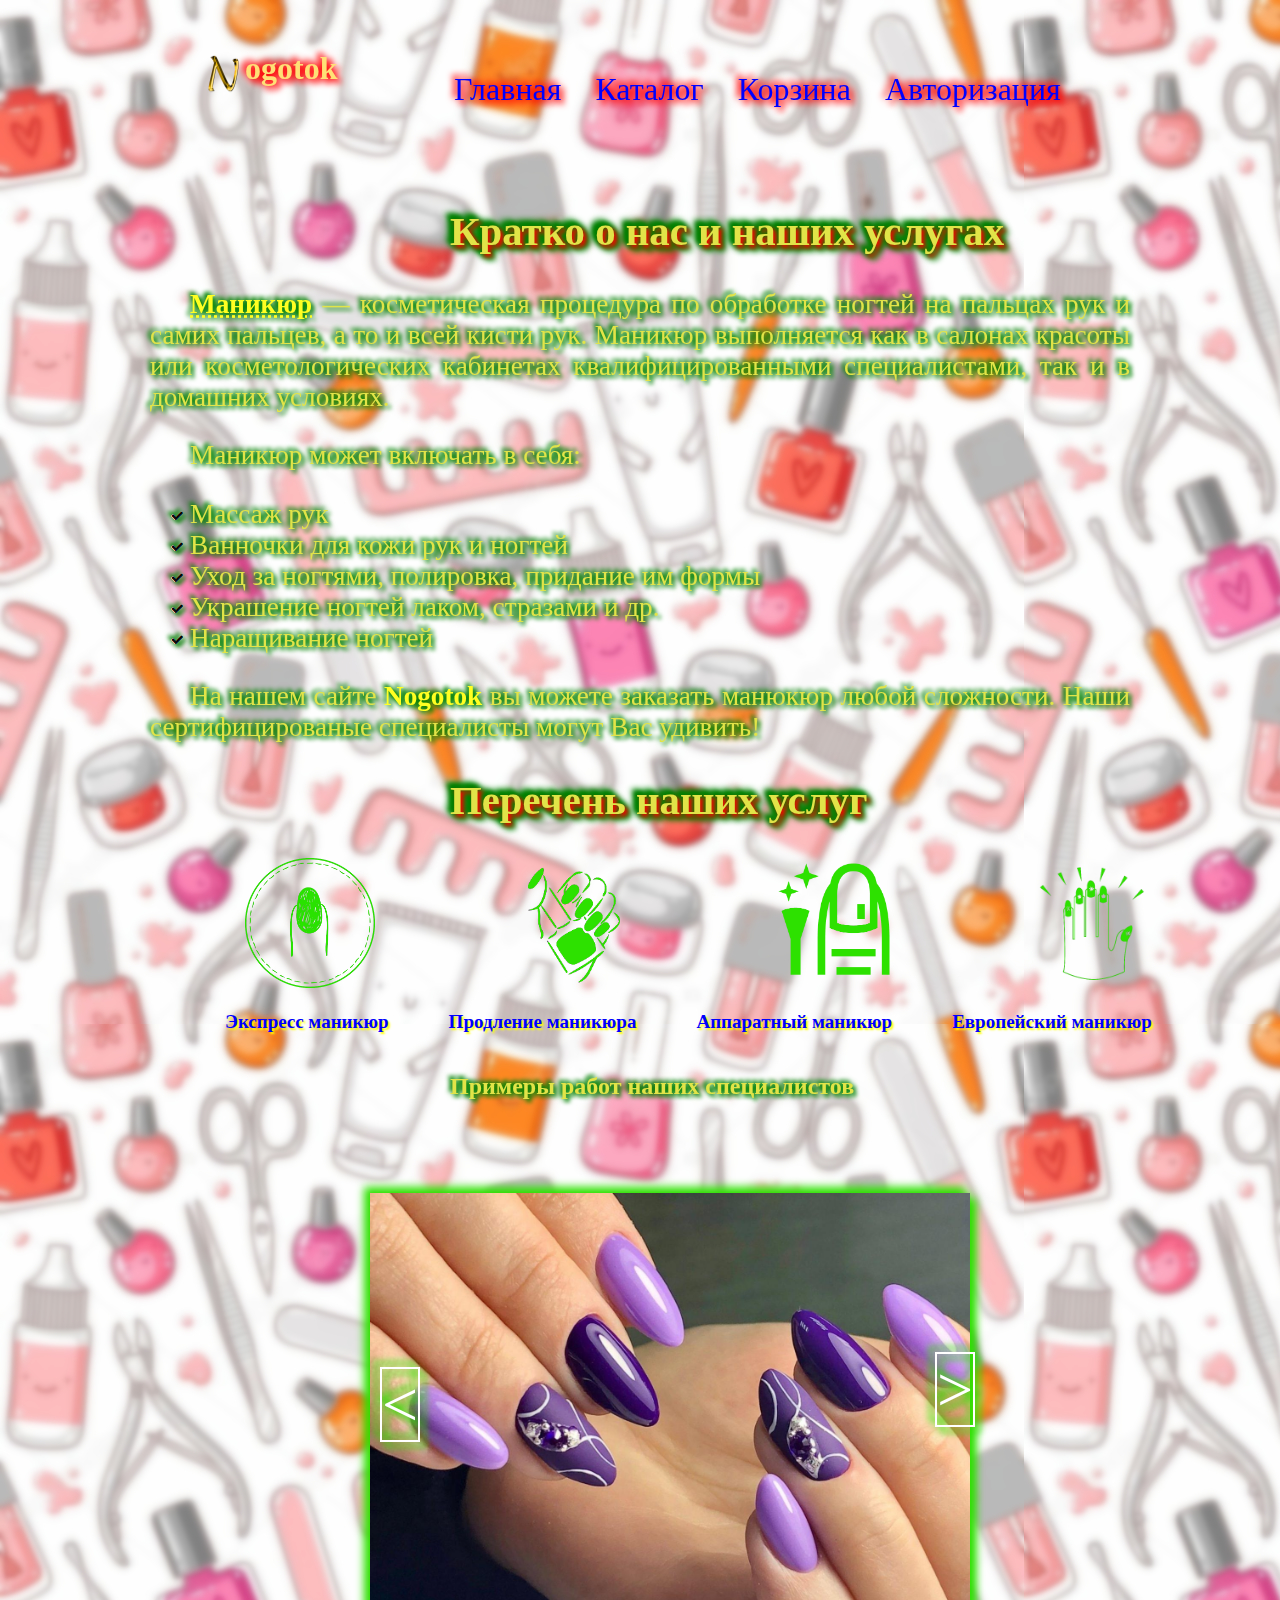
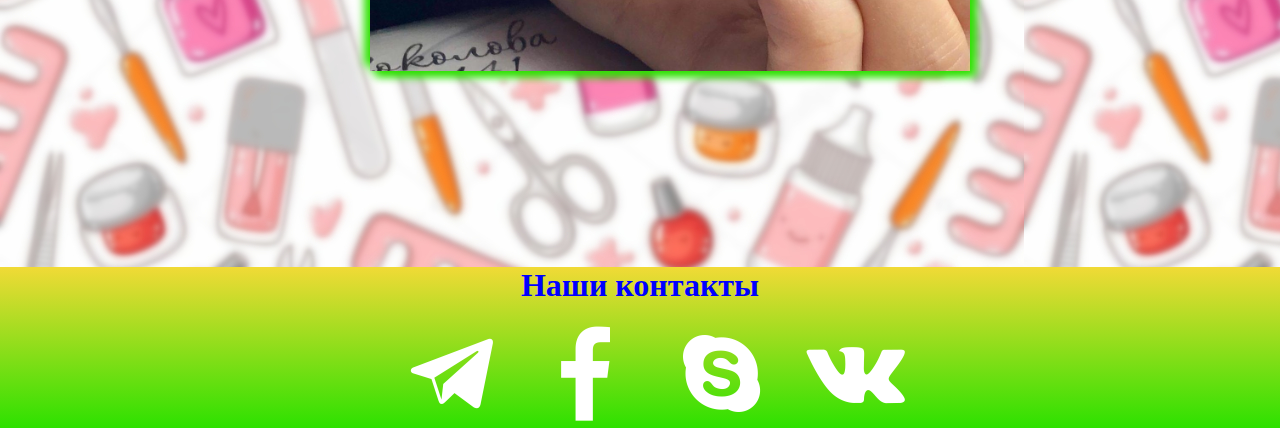
<file: index.html>
<!DOCTYPE html>
<html lang="ru">
<head>
	<title>Nogotok</title>
	<meta charset="utf-8">
	<link rel="stylesheet" type="text/css" href="css/style.css">
	<link href="https://fonts.googleapis.com/css2?family=Metal+Mania&display=swap" rel="stylesheet">
	<script type="text/javascript" src="https://code.jquery.com/jquery-3.5.1.min.js"></script>
	<script type="text/javascript" src="script.js"></script>
</head>
<body>
<main>
	<header>
		<img src="img/logo.png"><span>ogotok</span>
		<a class="nav n" href="#">Главная</a>
		<a class="nav" href="#">Каталог</a>
		<a class="nav" href="#">Корзина</a>
		<a class="nav" href="form_log.html">Авторизация</a>
	</header>
	<section>
		<h2>Кратко о нас и наших услугах</h2>
		<p><span><abbr title="от лат. manus — кисть и cura — уход">Маникюр</abbr></span> — косметическая процедура по обработке ногтей на пальцах рук и самих пальцев, а то и всей кисти рук. Маникюр выполняется как в салонах красоты или косметологических кабинетах квалифицированными специалистами, так и в домашних условиях.</p>

		<p>Маникюр может включать в себя:</p>
		<ul>
			<li>Массаж рук</li>
			<li>Ванночки для кожи рук и ногтей</li>
			<li>Уход за ногтями, полировка, придание им формы</li>
			<li>Украшение ногтей лаком, стразами и др.</li>
			<li>Наращивание ногтей</li>
		</ul>
		<p>На нашем сайте <span>Nogotok</span> вы можете заказать манюкюр любой сложности. Наши сертифицированые специалисты могут Вас удивить!</p>
		<h2>Перечень наших услуг</h2>
	</section>
	<aside>
		<!-- <div class="blur"></div> -->
		<div class="buttons">
			<a href="#"><img class="b1 b" src="img/b1.png"></a>
			<a href="#"><img class="b2 b" src="img/b2.png"></a>
			<a href="#"><img class="b3 b" src="img/b3.png"></a>
			<a href="#"><img class="b4 b" src="img/b4.png"></a>
			<p><span>Экспреcс маникюр</span><span>Продление маникюра</span><span>Аппаратный маникюр</span><span>Европейский маникюр</span></p>
		</div>
	</aside>
	<div class="conteiner">	
		<h2>Примеры работ наших специалистов</h2>
		<div class="prev n"><a href="#f" name="#f">&lt;</a></div>
		<div class="slider">
			<div class="img currently"><img src="img/1.jpg"></div>
			<div class="img"><img src="img/2.jpg"></div>
			<div class="img"><img src="img/3.jpg"></div>
			<div class="img"><img src="img/4.jpg"></div>
		</div>
		<div class="next n"><a href="#f" name="#f">&gt;</a></div>
	<div class="slider">
	</div>
</main>
<footer>
	<h1>Наши контакты</h1>
	<div class="network">
	<a href="#"><img class="w1 w" src="img/w1.png"></a>
	<a href="#"><img class="w2 w" src="img/w2.png"></a>
	<a href="#"><img class="w3 w" src="img/w3.png"></a>
	<a href="#"><img class="w4 w" src="img/w4.png"></a>
	</div>
</footer>
</body>
</html>
</file>
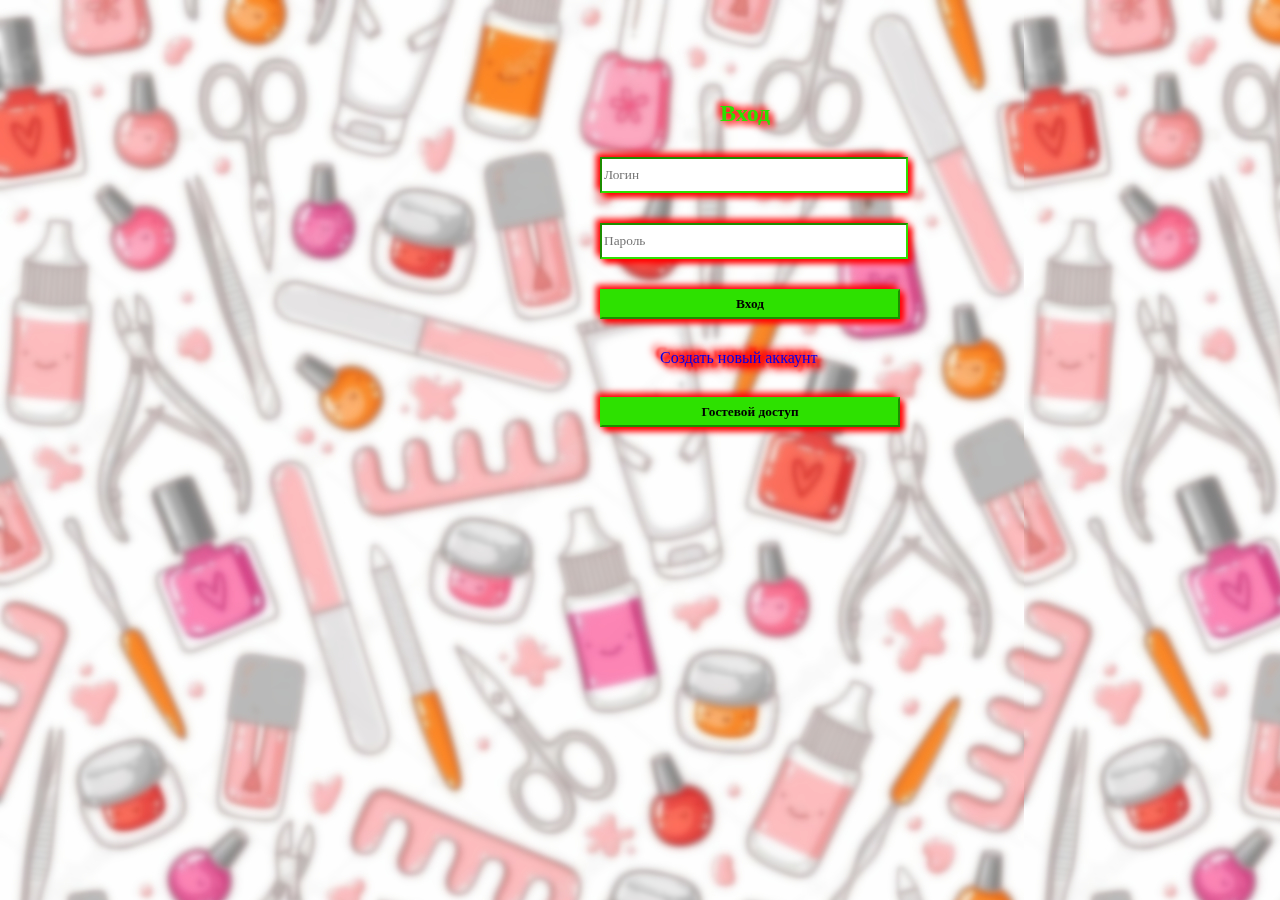
<file: form_log.html>
<!DOCTYPE html>
<html lang="ru">
<head>
	<title>Авторизация</title>
	<meta charset="utf-8">
	<link rel="stylesheet" type="text/css" href="css/form.css">
</head>
<body>
<form class="form">
	<h2>Вход</h2>
	<input class="text" type="text" placeholder="Логин" required>
	<input class="text" type="password" placeholder="Пароль" required>
	<input class="buttons" type="submit" value="Вход">
	<a href="form_reg.html">Создать новый аккаунт</a>
	<input class="buttons" type="button" value="Гостевой доступ" onclick="window.location.href='index.html'">
</form>
</body>
</html>
</file>
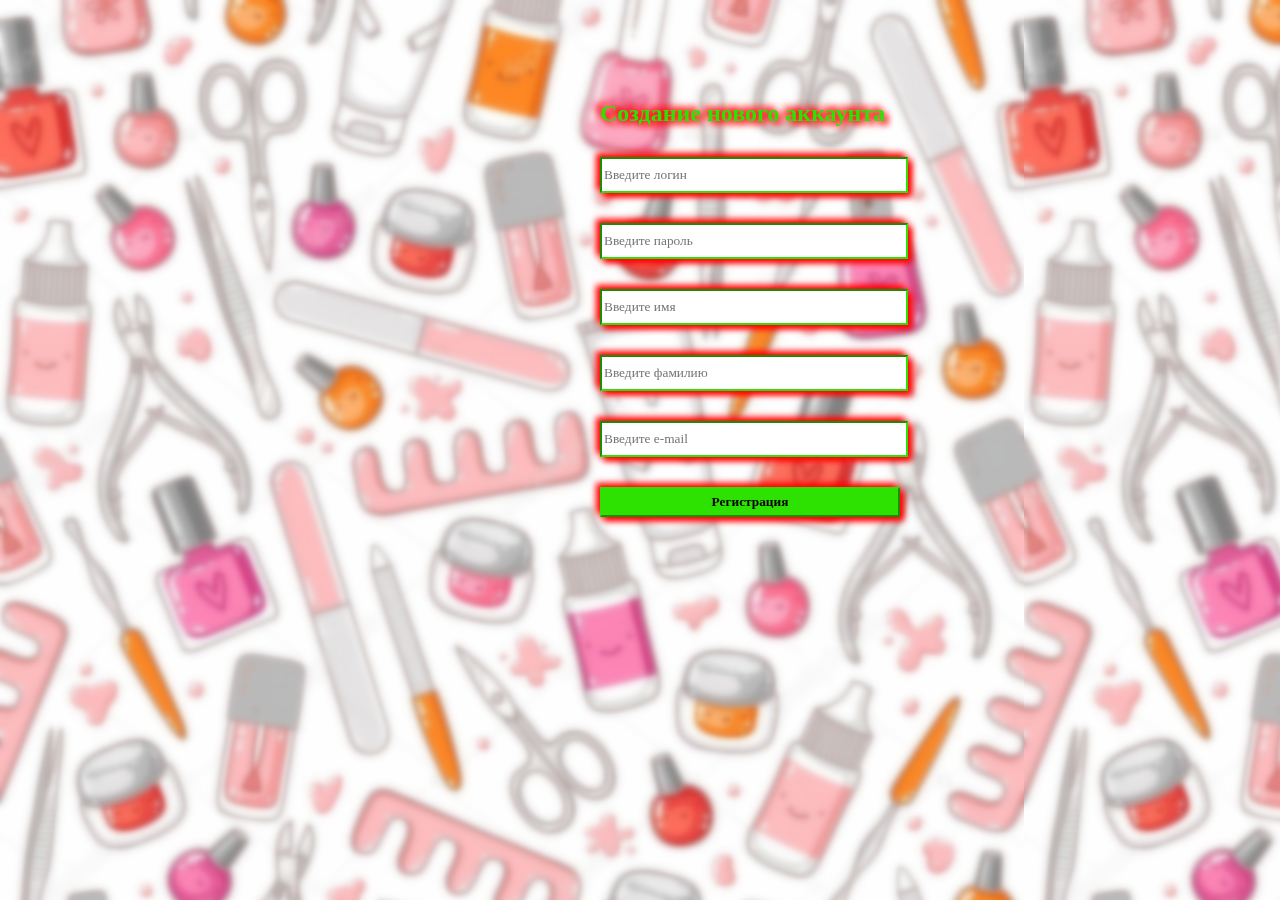
<file: form_reg.html>
<!DOCTYPE html>
<html lang="ru">
<head>
	<title>Регистрация</title>
	<meta charset="utf-8">
	<link rel="stylesheet" type="text/css" href="css/form.css">
</head>
<body>
<form class="form">
	<h2 class="h">Cоздание нового аккаунта</h2>
	<input class="text" type="text" placeholder="Введите логин" required>
	<input class="text" type="password" placeholder="Введите пароль" required>
	<input class="text" type="text" placeholder="Введите имя" required>
	<input class="text" type="text" placeholder="Введите фамилию" required>
	<input class="text" type="email" placeholder="Введите e-mail" required>
	<input class="buttons" type="submit" value="Регистрация">
</form>
</body>
</html>
</file>
<file: css/style.css>
body
{
	margin: 0;
	padding: 0;
	font-family: "Comic Sans MS", "Comic Sans", cursive;
}

main
{
	margin: 0;
	padding: 0;
	background-image: url(../img/fon.jpg);
}

header img
{
	width: 50px;
	margin-left: 200px;
	margin-top: 50px;
}

header span
{
	font-weight: bold;
	font-size: 200%;
	color: #FFE076;
	position: absolute;
	filter: drop-shadow(4px 4px 3px red) drop-shadow(-4px -4px 3px red);
	margin-left: -5px;
	margin-top: 50px;
}

a
{
	text-decoration: none;
	margin-left: 30px;
	color: blue;
}

.n
{
	margin-left: 200px;
	list-style: none;
}

.nav
{
	font-size: 200%;
	filter: drop-shadow(4px 4px 3px red) drop-shadow(-4px -4px 3px red);
	transition: all 0.3s ease;
}

.nav:hover
{
	color: green;
	font-weight: bold;
	transition: all 0.3s ease;
}

ul{list-style-image: url(../img/li.png);}

section
{
	color: #E1E448;
	text-align: justify;
	margin: 100px 150px 0 150px;
	font-size: 170%;
	filter: drop-shadow(3px 3px 2px green) drop-shadow(-3px -3px 2px green);
}

section h2
{
	margin-left: 300px;
	color: #E1E448;
	font-size: 150%;
	filter: drop-shadow(3px 3px 2px red) drop-shadow(-3px -3px 2px green);
}

section p
{
	text-indent: 40px;
}

section span
{
	color: #FFFF22;
	font-weight: bold;
}

.buttons img
{
	margin-left: 100px;
	height: 130px;
}


.buttons
{
	margin-left: 115px;
	padding: 0;
}

.buttons .b1:hover{ margin-right: -8.5px;}
.buttons .b2:hover{ margin-right: -10px;}
.buttons .b3:hover{ margin-right: -10px;}

.Class{filter: drop-shadow(6px 6px 4px #2DE100) drop-shadow(-6px -6px 4px #2DE100);}

.buttons p
{
	margin-left: 110px;
	font-size: 19px;
	font-weight: bold;
	color: blue;
	text-shadow: 2px 2px 2px yellow;
}

.buttons span{margin-right: 60px;}

.conteiner h2
{
	margin-left: 450px;
	margin-top: 40px;
	color: #E1E448;
	font-size: 150%;
	filter: drop-shadow(3px 3px 2px green) drop-shadow(-3px -3px 2px green);
}

.slider
{
	width: 500px;
	height: 300px;
	margin: 0px auto auto 370px;
	position: relative;
	top: 0;
	left: 0;
	right: 0;
}

.img
{
	position: absolute;
	display: none;
	filter: drop-shadow(6px 6px 4px #2DE100) drop-shadow(-6px -6px 4px #2DE100);
}

.img img{width: 600px;}

.img.currently{display: block;}

.n a
{
	color: white;
	font-size: 400%;
	border: 2px solid white;
	transition: all 0.5s ease;
	filter: drop-shadow(6px 6px 3px #2DE100) drop-shadow(-6px -6px 3px #2DE100);
}
.n a:hover
{
	color: #2DE100;
	border: 2px solid #2DE100;
	transition: all 0.5s ease;
}

.n
{
	position: relative;
	padding: 0;
	width: 60px;
}

.prev
{
	top: 249px;
	left: 150px;
	z-index: 1;
}
.next
{
	top: -140px;
	left: 705px;
	z-index: 1;
}

footer
{
	font-family: "Monotype Corsiva", Mistral, "Comic Sans MS", "Comic Sans", cursive;
	text-align: center;
	color: blue;
	margin: 0;
	padding: 0;
	background: linear-gradient(to top, #2DE100, #f1da36);
}
.network img{width: 100px;}
.network img:hover{filter: drop-shadow(4px 4px 3px yellow) drop-shadow(-4px -4px 3px yellow);}

footer h1{margin: 0 auto 20px auto;}
</file>
<file: css/form.css>
body
{
	margin: 0;
	padding: 0;
	font-family: "Comic Sans MS", "Comic Sans", cursive;
	background-image: url(../img/fon.jpg);
	filter: drop-shadow(4px 4px 3px red) drop-shadow(-4px -4px 3px red);
}

a
{
	text-decoration: none;
	margin-left: 60px;
	transition: all 0.5s ease;
	text-shadow: 4px 4px 3px red, -4px -4px 3px red;
}

h2
{
	margin-left: 120px;
	color: #2DE100
}
.h{margin-left: 0;}
.form{margin: 100px auto auto 600px;}

.text, .buttons
{
	font-family: "Comic Sans MS", "Comic Sans", cursive;
	display: block;
	margin: 30px 30px 30px 0;
	height: 30px;
	width: 300px;
	border-color: #2DE100;
	transition: all 0.5s ease;
}

.buttons
{
	background-color: #2DE100;
	font-weight: bold;
	transition: all 0.5s ease;
	/*font-size: */
}

.buttons:hover, a:hover
{
	border-radius: 10px;
	cursor: pointer;
	transition: all 0.5s ease;
	color: yellow;

	
}

.buttons:hover{background-color: #24B200;}

a:hover
{
	text-shadow: none;
	filter: drop-shadow(0px 0px 0px white);
}
</file>
